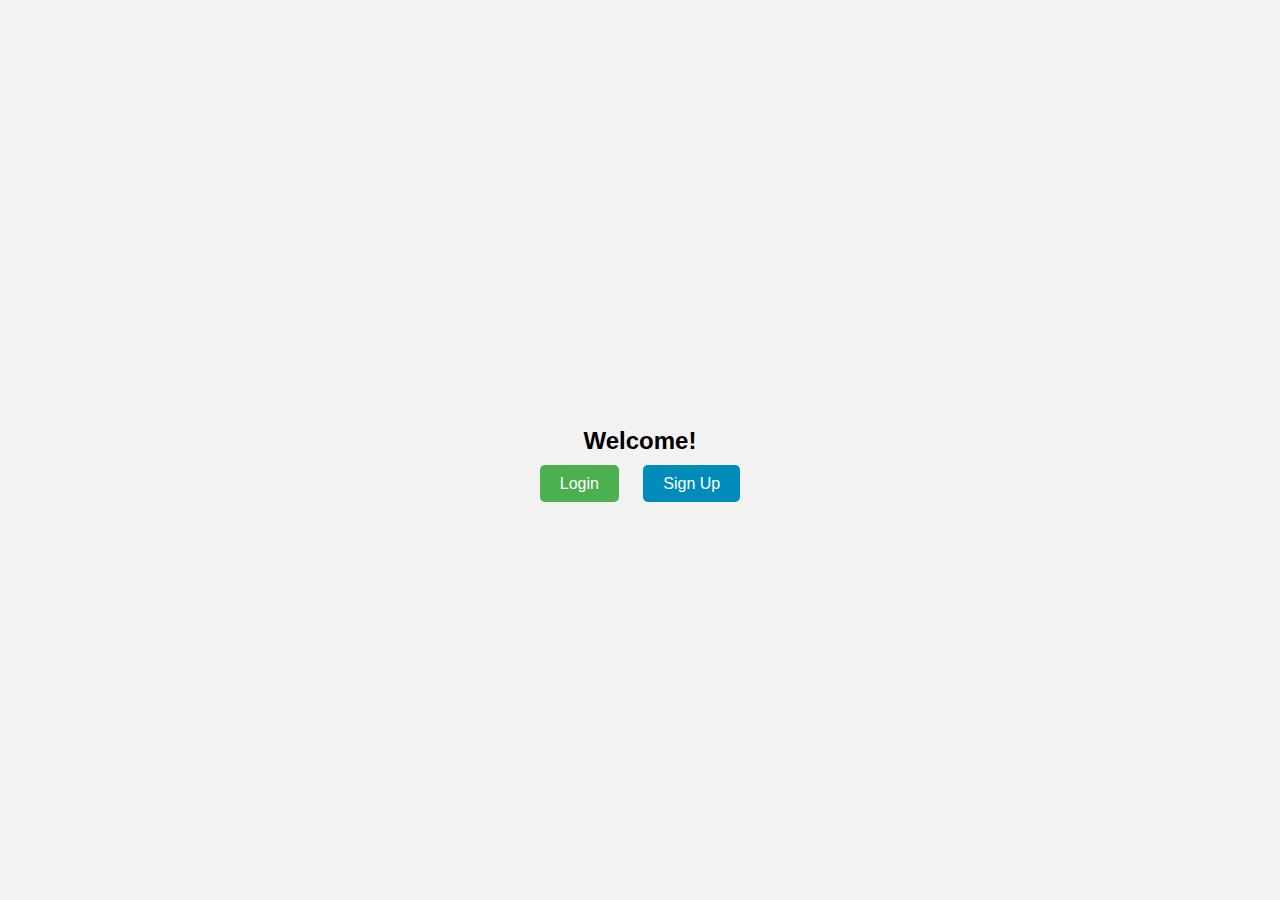
<file: index.html>
<!DOCTYPE html>
<html lang="en">
<head>
    <meta charset="UTF-8">
    <meta name="viewport" content="width=device-width, initial-scale=1.0">
    <title>Login and Signup Page</title>
    <link rel="stylesheet" href="index.css">

</head>
<body>

<div class="container">
    <h2>Welcome!</h2>
    <a href="login/index.html" class="btn">Login</a>
    <a href="/signup/index.html" class="btn btn-signup">Sign Up</a>
    
</div>



</body>
</html>
</file>
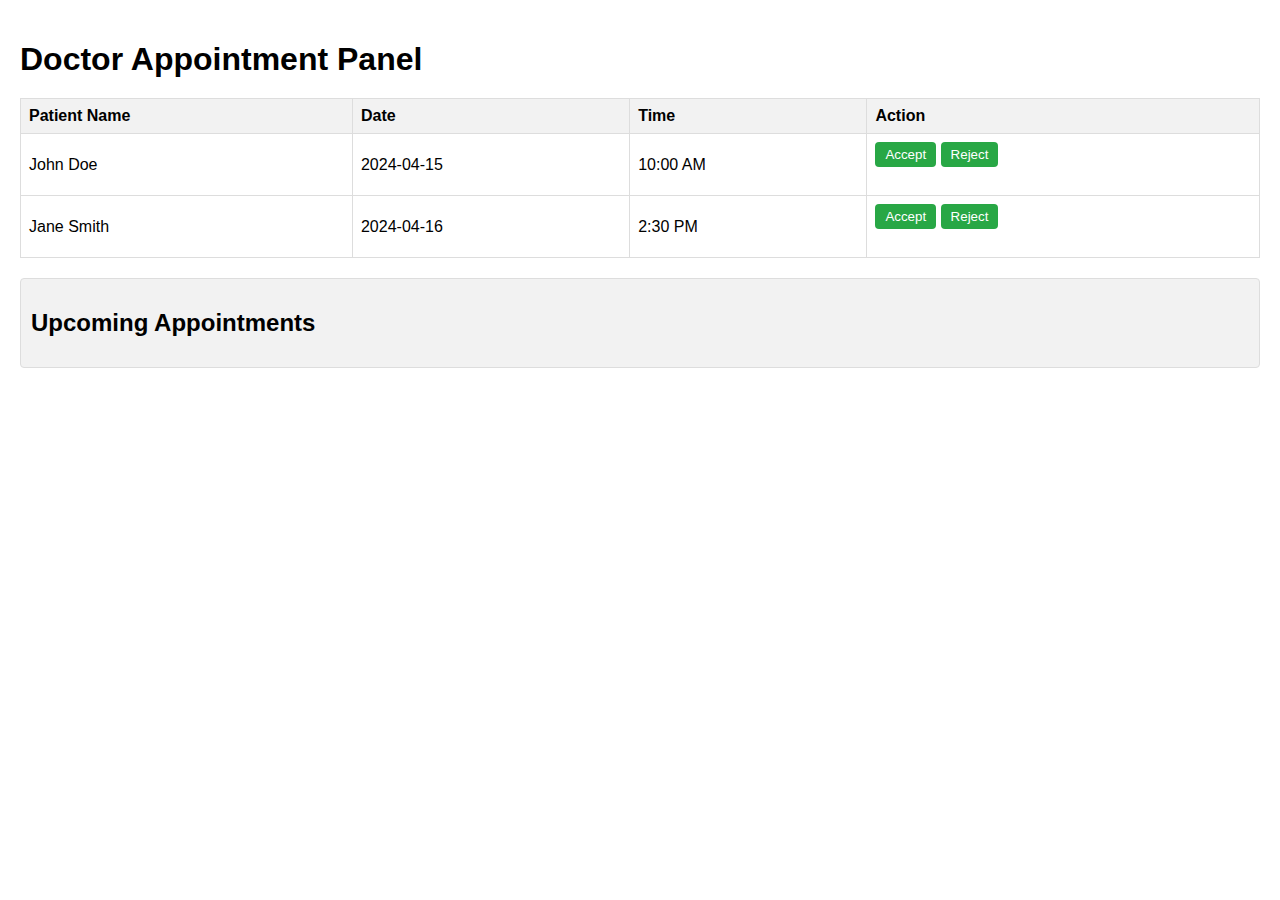
<file: Doctor-Panel/index.html>
<!DOCTYPE html>
<html lang="en">
<head>
<meta charset="UTF-8">
<meta name="viewport" content="width=device-width, initial-scale=1.0">
<title>Doctor Request Panel</title>
<style>
    body {
        font-family: Arial, sans-serif;
        margin: 0;
        padding: 20px;
    }
    h1 {
        margin-bottom: 20px;
    }
    table {
        border-collapse: collapse;
        width: 100%;
    }
    th, td {
        border: 1px solid #dddddd;
        text-align: left;
        padding: 8px;
    }
    th {
        background-color: #f2f2f2;
    }
    form {
        margin-bottom: 20px;
    }
    input[type="button"] {
        cursor: pointer;
        background-color: #28a745; /* Changed color to green */
        color: white;
        border: none;
        border-radius: 4px;
        padding: 5px 10px;
    }
    input[type="button"]:hover {
        background-color: #218838; /* Darker green on hover */
    }
    #upcomingAppointments {
        margin-top: 20px;
        background-color: #f2f2f2;
        border: 1px solid #ddd;
        border-radius: 4px;
        padding: 10px;
    }
</style>
</head>
<body>
<h1>Doctor Appointment Panel</h1>
<table id="appointmentTable">
    <tr>
        <th>Patient Name</th>
        <th>Date</th>
        <th>Time</th>
        <th>Action</th>
    </tr>
    <tr>
        <td>John Doe</td>
        <td>2024-04-15</td>
        <td>10:00 AM</td>
        <td>
            <form class="appointmentForm">
                <input type="hidden" name="patientName" value="John Doe">
                <input type="hidden" name="date" value="2024-04-15">
                <input type="hidden" name="time" value="10:00 AM">
                <input type="button" value="Accept" onclick="acceptAppointment(this)">
                <input type="button" value="Reject" onclick="rejectAppointment(this)">
            </form>
        </td>
    </tr>
    <tr>
        <td>Jane Smith</td>
        <td>2024-04-16</td>
        <td>2:30 PM</td>
        <td>
            <form class="appointmentForm">
                <input type="hidden" name="patientName" value="Jane Smith">
                <input type="hidden" name="date" value="2024-04-16">
                <input type="hidden" name="time" value="2:30 PM">
                <input type="button" value="Accept" onclick="acceptAppointment(this)">
                <input type="button" value="Reject" onclick="rejectAppointment(this)">
            </form>
        </td>
    </tr>
</table>

<div id="upcomingAppointments">
    <h2>Upcoming Appointments</h2>
    <ul id="upcomingList">
        <!-- Accepted appointments will be appended here -->
    </ul>
</div>

<script>
function acceptAppointment(button) {
    var form = button.parentNode;
    var patientName = form.elements["patientName"].value;
    var date = form.elements["date"].value;
    var time = form.elements["time"].value;

    // Append the accepted appointment to the upcoming appointments section
    var upcomingList = document.getElementById("upcomingList");
    var listItem = document.createElement("li");
    listItem.textContent = `Appointment with ${patientName} on ${date} at ${time}`;
    upcomingList.appendChild(listItem);

    // Remove the table row
    var tableRow = button.closest("tr");
    tableRow.remove();

    // For demo purposes, just display a message
    alert(`Appointment with ${patientName} on ${date} at ${time} accepted.`);
}

function rejectAppointment(button) {
    var form = button.parentNode;
    var patientName = form.elements["patientName"].value;
    var date = form.elements["date"].value;
    var time = form.elements["time"].value;

    // Remove the table row
    var tableRow = button.closest("tr");
    tableRow.remove();

    // For demo purposes, just display a message
    alert(`Appointment with ${patientName} on ${date} at ${time} rejected.`);
}
</script>
</body>
</html>
</file>
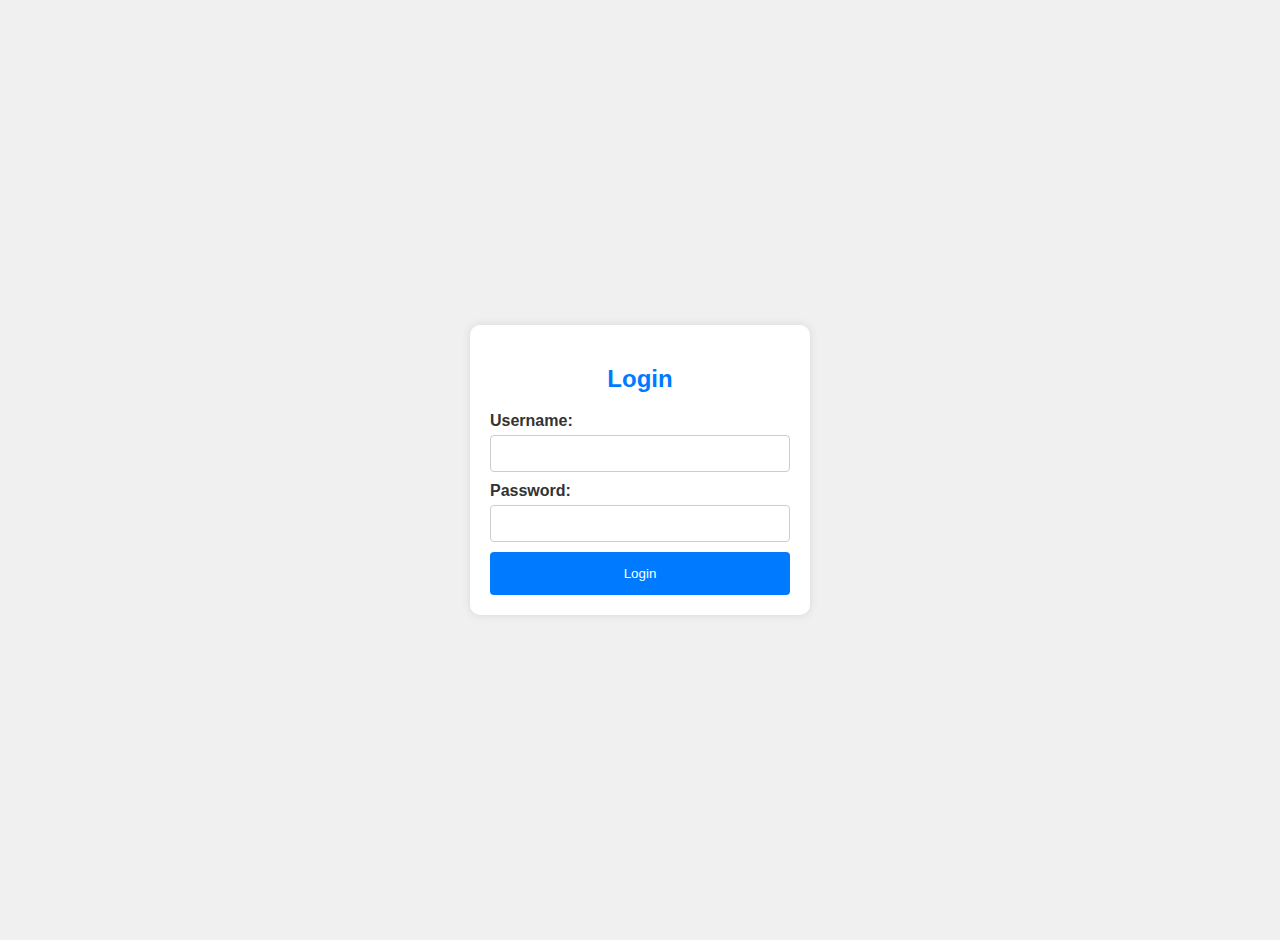
<file: login/index.html>
<!DOCTYPE html>
<html lang="en">
<head>
    <meta charset="UTF-8">
    <meta name="viewport" content="width=device-width, initial-scale=1.0">
    <title>Login Form</title>
    <style>
        body {
            font-family: Arial, sans-serif;
            background-color: #f0f0f0;
            margin: 0;
            padding: 20px;
        }
        form {
            background-color: #ffffff;
            padding: 20px;
            border-radius: 10px;
            box-shadow: 0 0 10px rgba(0, 0, 0, 0.1);
            max-width: 300px;
            margin: 0 auto;
        }
        input[type="text"],
        input[type="password"],
        select,
        textarea {
            width: 100%;
            padding: 10px;
            margin-top: 5px;
            margin-bottom: 10px;
            border: 1px solid #ccc;
            border-radius: 4px;
            box-sizing: border-box;
        }
        input[type="submit"] {
            background-color: #007bff;
            color: white;
            padding: 14px 20px;
            border: none;
            border-radius: 4px;
            cursor: pointer;
            width: 100%;
        }
        input[type="submit"]:hover {
            background-color: #0056b3;
        }
        label {
            font-weight: bold;
            color: #333;
        }
        h2 {
            color: #007bff;
            text-align: center;
        }
        .container {
            display: flex;
            justify-content: center;
            align-items: center;
            height: 100vh;
        }
    </style>
</head>
<body>

<div class="container">
    <form id="loginForm">
        <h2>Login</h2>
        <label for="username">Username:</label>
        <input type="text" id="username" name="username" required>
        <label for="password">Password:</label>
        <input type="password" id="password" name="password" required>
        <input type="submit" value="Login">
    </form>
</div>

<script>
    document.getElementById("loginForm").addEventListener("submit", function(event) {
        event.preventDefault();
        var formData = new FormData(this);
        var loginData = {};
        formData.forEach(function(value, key){
            loginData[key] = value;
        });
        console.log(loginData);

        // Here you can add further processing like sending data to a server
        // For example, you can use fetch API to send the data to a server
        // fetch('your-server-url', {
        //     method: 'POST',
        //     body: JSON.stringify(loginData),
        //     headers: {
        //         'Content-Type': 'application/json'
        //     }
        // }).then(response => {
        //     if (response.ok) {
        //         return response.json();
        //     }
        //     throw new Error('Network response was not ok.');
        // }).then(data => {
        //     console.log(data);
        // }).catch(error => {
        //     console.error('There has been a problem with your fetch operation:', error);
        // });
        
        // Reset form fields
        this.reset();
    });
</script>

</body>
</html>
</file>
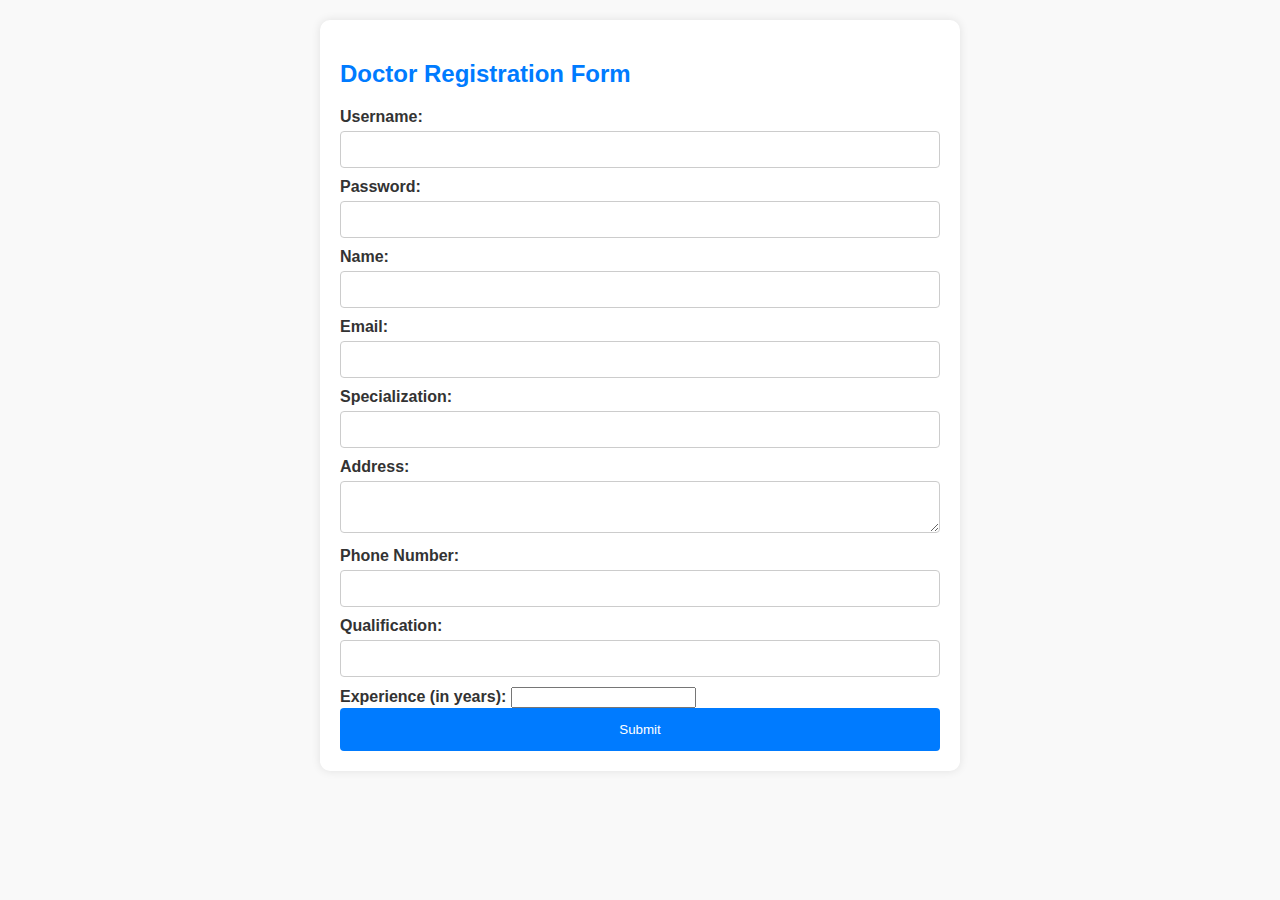
<file: signup/index.html>
<!DOCTYPE html>
<html lang="en">
<head>
    <meta charset="UTF-8">
    <meta name="viewport" content="width=device-width, initial-scale=1.0">
    <title>Doctor Registration Form</title>
    <style>
        body {
            font-family: Arial, sans-serif;
            background-color: #f9f9f9;
            margin: 0;
            padding: 20px;
        }
        form {
            background-color: #ffffff;
            padding: 20px;
            border-radius: 10px;
            box-shadow: 0 0 10px rgba(0, 0, 0, 0.1);
            max-width: 600px;
            margin: 0 auto;
        }
        input[type="text"],
        input[type="email"],
        input[type="password"],
        select,
        textarea {
            width: 100%;
            padding: 10px;
            margin-top: 5px;
            margin-bottom: 10px;
            border: 1px solid #ccc;
            border-radius: 4px;
            box-sizing: border-box;
        }
        input[type="submit"] {
            background-color: #007bff;
            color: white;
            padding: 14px 20px;
            border: none;
            border-radius: 4px;
            cursor: pointer;
            width: 100%;
        }
        input[type="submit"]:hover {
            background-color: #0056b3;
        }
        label {
            font-weight: bold;
            color: #333;
        }
        h2 {
            color: #007bff;
        }
    </style>
</head>
<body>

<form id="doctorForm">
    <h2>Doctor Registration Form</h2>
    <label for="username">Username:</label>
    <input type="text" id="username" name="username" required>
    <label for="password">Password:</label>
    <input type="password" id="password" name="password" required>
    <label for="name">Name:</label>
    <input type="text" id="name" name="name" required>
    <label for="email">Email:</label>
    <input type="email" id="email" name="email" required>
    <label for="specialization">Specialization:</label>
    <input type="text" id="specialization" name="specialization" required>
    <label for="address">Address:</label>
    <textarea id="address" name="address" required></textarea>
    <label for="phone">Phone Number:</label>
    <input type="text" id="phone" name="phone" required>
    <label for="qualification">Qualification:</label>
    <input type="text" id="qualification" name="qualification" required>
    <label for="experience">Experience (in years):</label>
    <input type="number" id="experience" name="experience" min="0" required>
    <input type="submit" value="Submit">
</form>

<script>
    document.getElementById("doctorForm").addEventListener("submit", function(event) {
        event.preventDefault();
        var formData = new FormData(this);
        var doctorData = {};
        formData.forEach(function(value, key){
            doctorData[key] = value;
        });
        console.log(doctorData);

        // Here you can add further processing like sending data to a server
        // For example, you can use fetch API to send the data to a server
        // fetch('your-server-url', {
        //     method: 'POST',
        //     body: JSON.stringify(doctorData),
        //     headers: {
        //         'Content-Type': 'application/json'
        //     }
        // }).then(response => {
        //     if (response.ok) {
        //         return response.json();
        //     }
        //     throw new Error('Network response was not ok.');
        // }).then(data => {
        //     console.log(data);
        // }).catch(error => {
        //     console.error('There has been a problem with your fetch operation:', error);
        // });
        
        // Reset form fields
        this.reset();
    });
</script>

</body>
</html>
</file>
<file: index.css>
body {
    font-family: Arial, sans-serif;
    margin: 0;
    padding: 0;
    background-color: #f2f2f2;
    display: flex;
    justify-content: center;
    align-items: center;
    height: 100vh;
}

.container {
    text-align: center;
}

.btn {
    padding: 10px 20px;
    font-size: 16px;
    text-decoration: none;
    margin: 10px;
    border-radius: 5px;
    cursor: pointer;
    transition: background-color 0.3s ease;
    background-color: #4CAF50;
    color: white;
    border: none;
}

.btn:hover {
    background-color: #45a049;
}

.btn-signup {
    background-color: #008CBA;
}

.btn-signup:hover {
    background-color: #007BAA;
}

form {
    display: none;
    margin-top: 20px;
    max-width: 400px;
    margin-left: auto;
    margin-right: auto;
    padding: 20px;
    background-color: #fff;
    border-radius: 5px;
}

input[type="text"],
input[type="email"],
select,
textarea {
    width: 100%;
    padding: 10px;
    margin-top: 5px;
    margin-bottom: 10px;
    border: 1px solid #ccc;
    border-radius: 4px;
    box-sizing: border-box;
}

input[type="submit"] {
    background-color: #4CAF50;
    color: white;
    padding: 14px 20px;
    border: none;
    border-radius: 4px;
    cursor: pointer;
}

input[type="submit"]:hover {
    background-color: #45a049;
}
</file>
